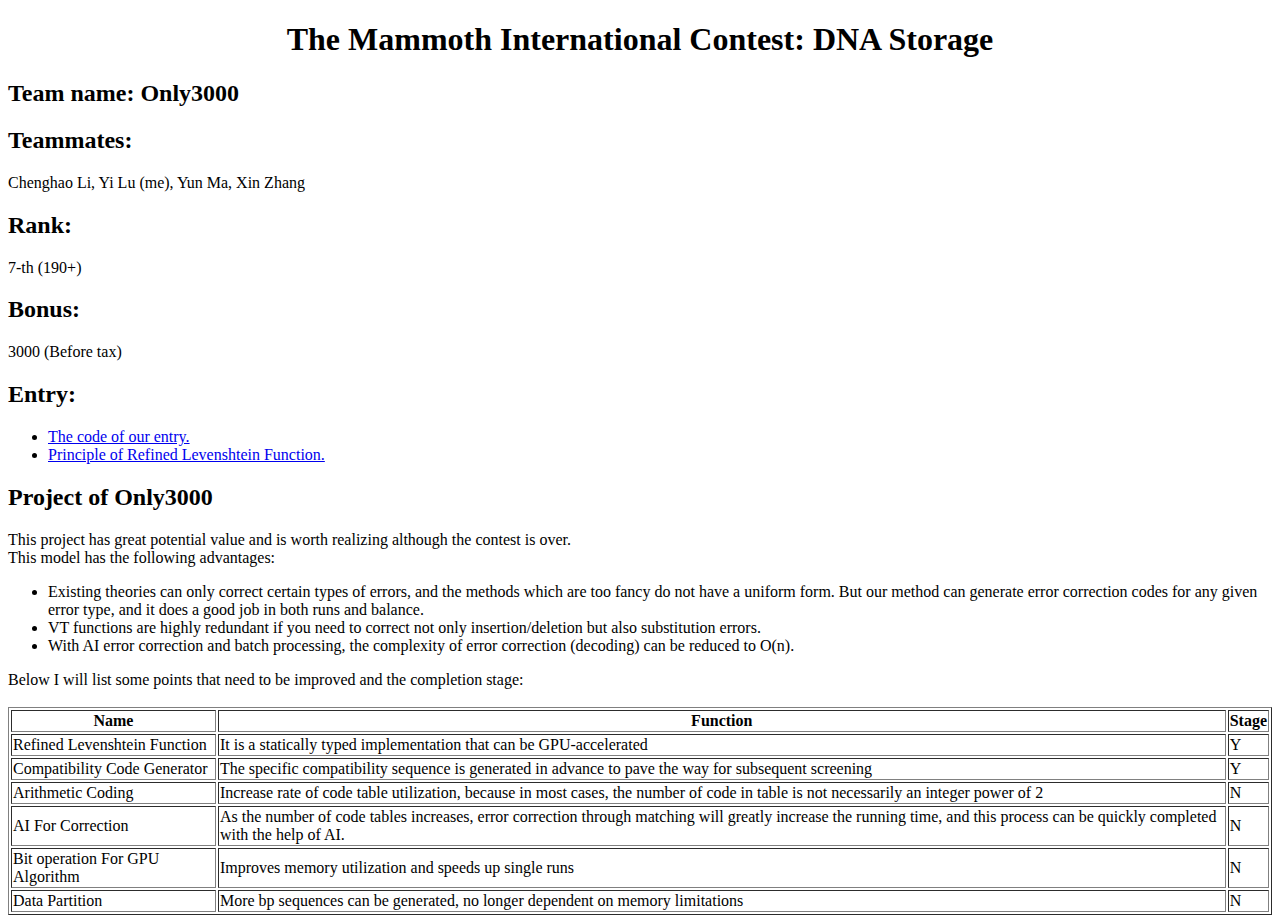
<file: Only3000/MammothCup2023.html>
<!DOCTYPE html>
<html>
<head> 
<title>Entry for MammothCup2023:DNA Storage</title>
</head>
<body>
	<h1 align="center">The Mammoth International Contest: DNA Storage</h1>
	<h2>Team name: Only3000</h2>
  <h2>Teammates: </h2>
  Chenghao Li, Yi Lu (me), Yun Ma, Xin Zhang
  <h2>Rank: </h2>
  7-th (190+)
  <h2>Bonus: </h2>
  3000 (Before tax)
  <h2>Entry: </h2>
	<ul>
		<li><a href="https://github.com/ylu1997/ylu1997.github.io/tree/main/Only3000">The code of our entry.</a></li>
		<li><a href="Refined_Levenshtein.pdf">Principle of Refined Levenshtein Function.</a></li>
	</ul>
  <h2>Project of Only3000</h2>
	This project has great potential value and is worth realizing although the contest is over. 
<br>
This model has the following advantages:
<ul>
    <li>Existing theories can only correct certain types of errors, and the methods which are too fancy do not have a uniform form. But our method can generate error correction codes for any given error type, and it does a good job in both runs and balance.</li>
    <li>VT functions are highly redundant if you need to correct not only insertion/deletion but also substitution errors.</li>
    <li>With AI error correction and batch processing, the complexity of error correction (decoding) can be reduced to O(n).</li>
</ul>


Below I will list some points that need to be improved and the completion stage:
<br><br>
	
<table border="1"  >
    <tr>
        <th>Name</th>
        <th>Function</th>
	<th>Stage</th>
    </tr>
    <tr>
        <td>Refined Levenshtein Function</td>
        <td>It is a statically typed implementation that can be GPU-accelerated</td>
	<td>Y</td>
    </tr>

<tr>
<td>Compatibility Code Generator</td>
<td>The specific compatibility sequence is generated in advance to pave the way for subsequent screening</td>
<td>Y</td>
</tr>

    <tr>
<td>Arithmetic Coding </td>
<td>Increase rate of code table utilization, because in most cases, the number of code in table is not necessarily an integer power of 2</td>
<td>N </>
</tr>

<tr>
<td>AI For Correction</td>
<td>As the number of code tables increases, error correction through matching will greatly increase the running time, and this process can be quickly completed with the help of AI.</td>
<td>N</td>
</tr>

<tr>
<td>Bit operation For GPU Algorithm</td>
<td>Improves memory utilization and speeds up single runs</td>
<td>N</td>
</tr>

<tr>
<td>Data Partition</td>
<td>More bp sequences can be generated, no longer dependent on memory limitations</td>
<td>N</td>
</tr>
</table>
  
</body>
</html>
</file>
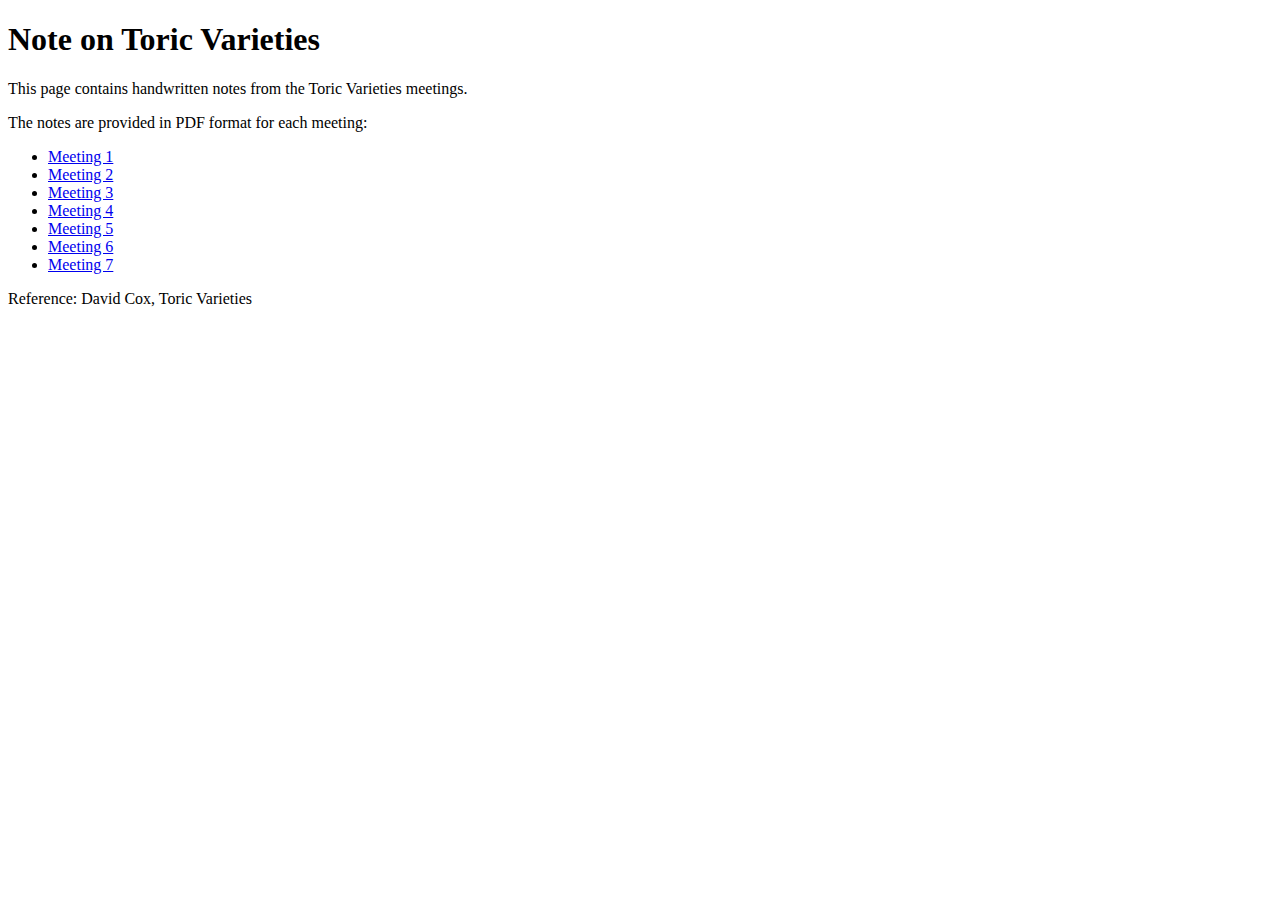
<file: seminarToricVariety/seminarToricVariety.html>
<!DOCTYPE html>
<html lang="en">
<head>
    <meta charset="UTF-8">
    <meta name="viewport" content="width=device-width, initial-scale=1.0">
    <title>Note on Toric Varieties</title>
</head>
<body>

    <h1>Note on Toric Varieties</h1>

    <p>This page contains handwritten notes from the Toric Varieties meetings.</p>
    <p> The notes are provided in PDF format for each meeting:</p>

    <ul>
        <li><a href="t1.pdf" target="_blank">Meeting 1</a></li>
        <li><a href="t2.pdf" target="_blank">Meeting 2</a></li>
        <li><a href="t3.pdf" target="_blank">Meeting 3</a></li>
        <li><a href="t4.pdf" target="_blank">Meeting 4</a></li>
        <li><a href="t5.pdf" target="_blank">Meeting 5</a></li>
        <li><a href="t6.pdf" target="_blank">Meeting 6</a></li>
        <li><a href="t7.pdf" target="_blank">Meeting 7</a></li>
    </ul>

    <p>Reference: David Cox, Toric Varieties</p>

</body>
</html>
</file>
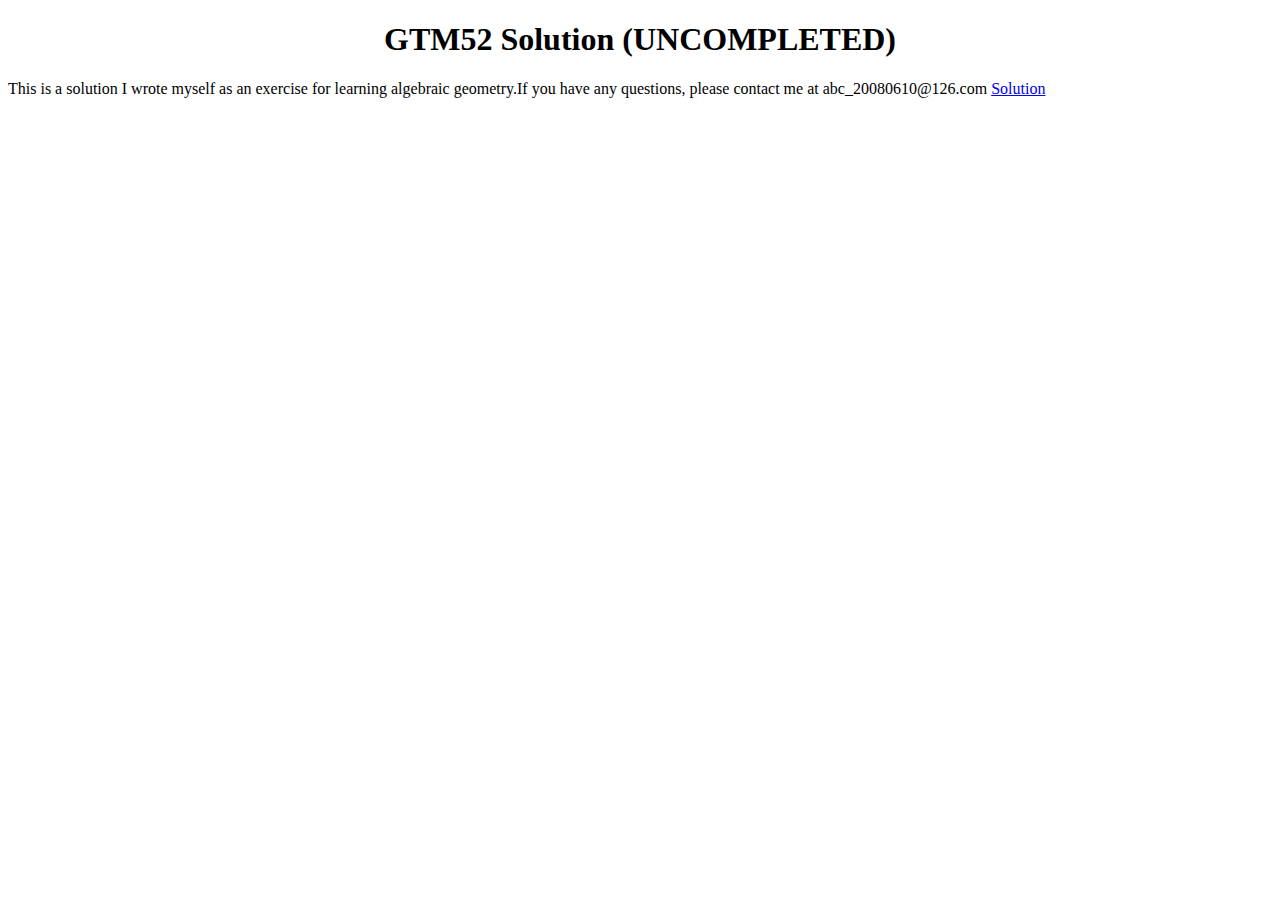
<file: Solution of GTM52/GTM52Sol.HTML>
<!DOCTYPE html>
<html>
<head> 
<title>GTM52 Solution</title>
</head>
<body>
	<h1 align="center">GTM52 Solution (UNCOMPLETED)</h1>
  This is a solution I wrote myself as an exercise for learning algebraic geometry.If you have any questions, please contact me at abc_20080610@126.com


  <a href="Solution of GTM52/GTM52 solution.pdf">Solution</a>
</body>
</html>
</file>
